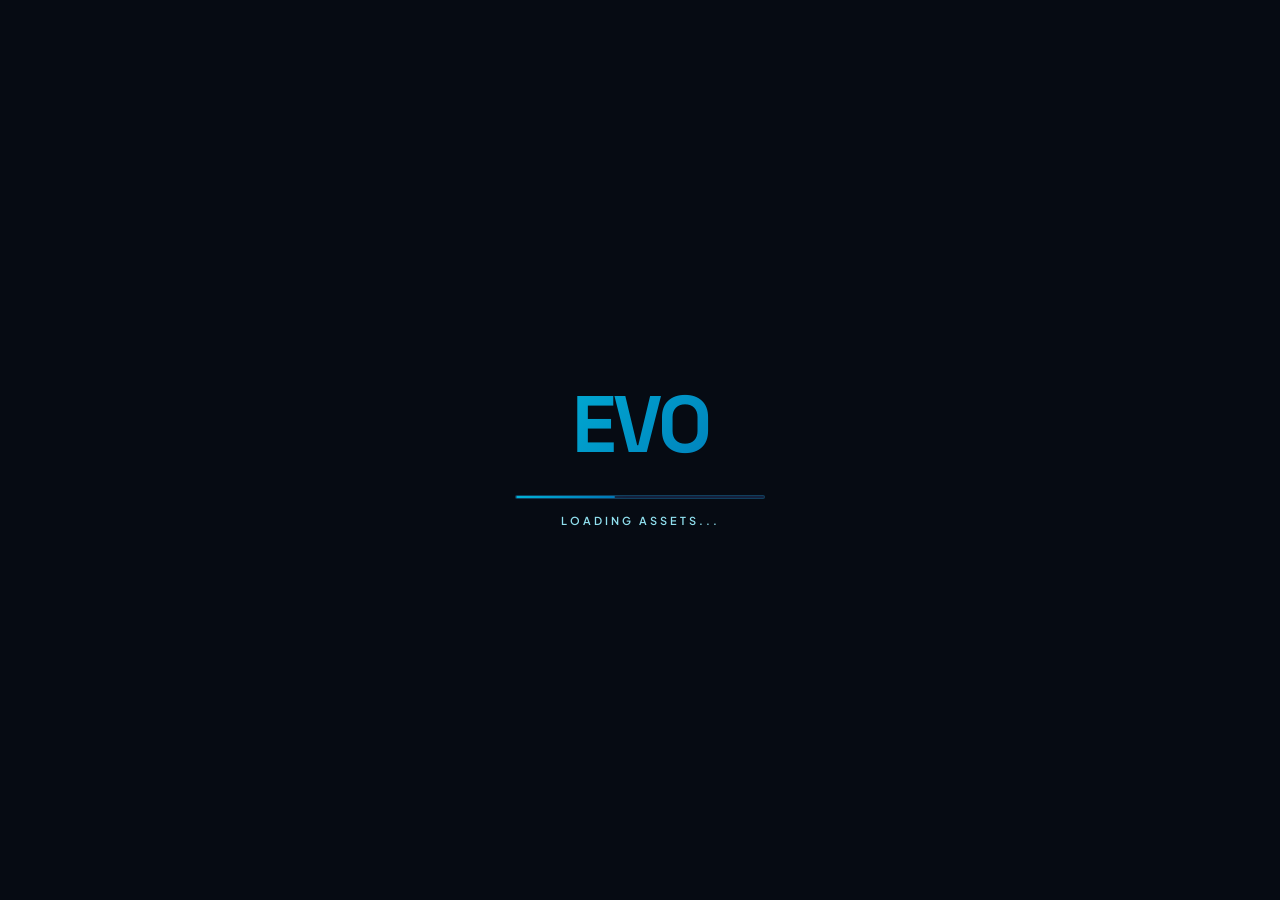
<file: dashboard.html>
<!DOCTYPE html>
<html lang="en" data-theme="dark-blue" data-lang="en">
<head>
    <meta charset="UTF-8">
    <meta name="viewport" content="width=device-width, initial-scale=1.0">
    <title>EVO CLEVER PHONE POINT - Dashboard</title>
    <link href="https://fonts.googleapis.com/css2?family=Space+Grotesk:wght@400;500;600;700&family=Plus+Jakarta+Sans:wght@300;400;500;600;700&display=swap" rel="stylesheet">
    <link rel="stylesheet" href="https://cdnjs.cloudflare.com/ajax/libs/font-awesome/6.4.0/css/all.min.css">
    <link rel="stylesheet" href="style.css">
    
    <style>
        .dashboard-wrapper { display: flex; min-height: 100vh; }
        
        /* SIDEBAR KAWAIDA */
        .evo-sidebar { width: 280px; background: var(--bg-glass); border-right: 1px solid var(--border-glow); padding: 30px 20px; display: flex; flex-direction: column; gap: 40px; backdrop-filter: blur(20px); }
        .sidebar-brand-box { font-family: 'Space Grotesk', sans-serif; font-size: 20px; font-weight: 700; text-align: center; color: var(--accent-color); }
        .sidebar-menu-list { list-style: none; display: flex; flex-direction: column; gap: 10px; }
        .sidebar-menu-list a { display: flex; align-items: center; gap: 15px; color: var(--text-main); text-decoration: none; padding: 14px 20px; border-radius: 12px; font-size: 14px; font-weight: 500; }
        .sidebar-menu-list a:hover, .sidebar-menu-list a.active { background: var(--bg-inputs); border: 1px solid var(--border-glow); color: var(--accent-color); box-shadow: 0 0 15px var(--border-glow); }

        /* MAIN APP VIEW */
        .main-app-container { flex-grow: 1; padding: 40px; display: flex; flex-direction: column; gap: 35px; }
        .dash-top-nav { display: flex; justify-content: space-between; align-items: center; width: 100%; }
        .welcome-msg h2 { font-family: 'Space Grotesk', sans-serif; font-size: 28px; }
        .welcome-msg p { color: var(--text-muted); font-size: 14px; margin-top: 4px; }

        /* STATS CARDS GRID (Zina-animate) */
        .stats-cards-grid { display: grid; grid-template-columns: repeat(auto-fit, minmax(240px, 1fr)); gap: 25px; }
        .stat-card-premium { background: var(--bg-glass); border: 1px solid var(--border-glow); padding: 25px; border-radius: 20px; backdrop-filter: blur(15px); position: relative; overflow: hidden; animation: cardGlowPulse 4s ease-in-out infinite; }
        @keyframes cardGlowPulse { 0%, 100% { box-shadow: 0 10px 30px rgba(0,0,0,0.3); } 50% { box-shadow: 0 10px 30px var(--border-glow); border-color: var(--border-active); } }
        .stat-icon-wrapper { width: 50px; height: 50px; background: var(--bg-inputs); border-radius: 12px; display: flex; justify-content: center; align-items: center; color: var(--accent-color); font-size: 20px; margin-bottom: 20px; }
        .stat-card-premium h4 { font-size: 13px; color: var(--text-muted); text-transform: uppercase; letter-spacing: 0.5px; }
        .stat-card-premium data { font-family: 'Space Grotesk', sans-serif; font-size: 26px; font-weight: 700; display: block; margin-top: 8px; }

        /* LOWER GRID: NOTIFICATIONS & QUICK ACTIONS */
        .dash-lower-grid { display: grid; grid-template-columns: 1.2fr 1fr; gap: 35px; }
        .glass-panel-box { background: var(--bg-glass); border: 1px solid var(--border-glow); border-radius: 24px; padding: 30px; backdrop-filter: blur(20px); }
        .panel-title-flow { font-family: 'Space Grotesk', sans-serif; font-size: 18px; margin-bottom: 20px; display: flex; align-items: center; gap: 10px; color: var(--accent-color); }
        
        /* SMART NOTIFICATIONS LIST */
        .smart-notif-list { display: flex; flex-direction: column; gap: 15px; }
        .notif-item-card { background: var(--bg-inputs); padding: 15px 20px; border-radius: 14px; border-left: 4px solid var(--border-active); display: flex; align-items: center; gap: 15px; }
        .notif-item-card i { font-size: 18px; color: var(--accent-color); }
        .notif-details h5 { font-size: 14px; font-weight: 600; }
        .notif-details p { font-size: 12px; color: var(--text-muted); margin-top: 2px; }

        /* QUICK LINKS BUTTONS */
        .quick-action-menu { display: grid; grid-template-columns: 1fr 1fr; gap: 15px; }
        .action-link-card { background: var(--bg-inputs); border: 1px solid transparent; border-radius: 16px; padding: 25px; text-align: center; cursor: pointer; text-decoration: none; color: var(--text-main); display: flex; flex-direction: column; align-items: center; gap: 12px; }
        .action-link-card:hover { border-color: var(--border-active); box-shadow: 0 0 15px var(--border-glow); transform: translateY(-3px); }
        .action-link-card i { font-size: 28px; color: var(--accent-color); }

        @media (max-width: 992px) {
            .dashboard-wrapper { flex-direction: column; }
            .evo-sidebar { width: 100%; border-right: none; border-bottom: 1px solid var(--border-glow); }
            .dash-lower-grid { grid-template-columns: 1fr; }
        }
        /* Mitindo mipya ya Kadi zinazobofika na Dropdown Details */
.stat-card-premium {
    cursor: pointer;
    transition: all 0.3s cubic-bezier(0.4, 0, 0.2, 1);
}
.stat-card-premium:hover {
    transform: translateY(-4px);
    border-color: var(--border-active);
}
.stat-card-premium::after {
    content: '\f107';
    font-family: 'Font Awesome 6 Free';
    font-weight: 900;
    position: absolute;
    right: 20px;
    top: 20px;
    color: var(--text-muted);
    opacity: 0.5;
    transition: transform 0.3s;
}
.stat-card-premium.open::after {
    transform: rotate(180deg);
    color: var(--accent-color);
}

/* Panel ya Details iliyonyooka */
.boss-details-dropdown {
    grid-column: 1 / -1;
    background: rgba(0, 0, 0, 0.3);
    border: 1px dashed var(--border-glow);
    border-radius: 16px;
    padding: 0;
    max-height: 0;
    overflow: hidden;
    opacity: 0;
    transition: all 0.4s cubic-bezier(0.4, 0, 0.2, 1);
}
.boss-details-dropdown.show {
    padding: 20px;
    max-height: 500px;
    opacity: 1;
    margin-top: -10px;
    margin-bottom: 10px;
}
.details-table-mini {
    width: 100%;
    border-collapse: collapse;
    font-size: 13px;
}
.details-table-mini th {
    text-align: left;
    color: var(--accent-color);
    padding: 10px;
    border-bottom: 1px solid var(--border-glow);
}
.details-table-mini td {
    padding: 12px 10px;
    color: var(--text-main);
    border-bottom: 1px solid rgba(255,255,255,0.03);
}
.badge-pay {
    background: var(--bg-inputs);
    padding: 4px 8px;
    border-radius: 6px;
    font-size: 11px;
    border: 1px solid var(--border-glow);
}
    </style>
</head>
<body>
<div id="splash-screen">
        <div class="splash-content">
            <div class="splash-logo-text">EVO</div>
            <div class="splash-loader-container">
                <div class="splash-liquid-filler" id="splashFiller"></div>
            </div>
            <div class="splash-status-text" id="splashStatus">Initializing Terminal...</div>
        </div>
    </div>
    <div class="dashboard-wrapper">
        
        <aside class="evo-sidebar">
            <div class="sidebar-brand-box">
                <h2>DASHBOARD POINT</h2>
            </div>
            
            <ul class="sidebar-menu-list">
                <li><a href="#" class="active"><i class="fa-solid fa-chart-pie"></i> <span class="nav-txt-dash">Dashboard</span></a></li>
                <li><a href="pos.html"><i class="fa-solid fa-cash-register"></i> <span class="nav-txt-pos">Terminal POS</span></a></li>
                <li><a href="login.html"><i class="fa-solid fa-right-from-bracket"></i> <span class="nav-txt-logout">Logout</span></a></li>
            </ul>
        </aside>

        <main class="main-app-container">
            
            <header class="dash-top-nav">
                <div class="welcome-msg">
                    <h2 id="dashGreeting">Welcome Back, Boss!</h2>
                    <p id="dashSubGreeting">Here is the state of your phone business terminal today.</p>
                </div>
                
                <div class="top-utility-controls" style="width: auto; gap: 15px;">
                    <button class="liquid-btn text-btn" id="langToggleBtn" onclick="badiliLughaMfumo()">
                        <i class="fa-solid fa-language"></i> <span class="lang-text">Swahili Version</span>
                    </button>
                    
                    <div class="theme-switcher-rack">
                        <button class="theme-pill" id="pill-dark-blue" onclick="badiliMandhari('dark-blue')"><span class="dot blue-dot"></span></button>
                        <button class="theme-pill" id="pill-pure-dark" onclick="badiliMandhari('pure-dark')"><span class="dot dark-dot"></span></button>
                        <button class="theme-pill" id="pill-royal-gold" onclick="badiliMandhari('royal-gold')"><span class="dot gold-dot"></span></button>
                        <button class="theme-pill" id="pill-pure-white" onclick="badiliMandhari('pure-white')"><span class="dot white-dot"></span></button>
                    </div>
                </div>
            </header>

          <section class="stats-cards-grid">
                
                <div class="stat-card-premium" id="card-revenue" onclick="toggleBossDetails('revenueDetails', 'card-revenue')">
                    <div class="stat-icon-wrapper"><i class="fa-solid fa-wallet"></i></div>
                    <h4 id="lblGross">Gross Revenue</h4>
                    <data>Tsh 14,850,000</data>
                </div>

                <div class="stat-card-premium" id="card-sold" onclick="toggleBossDetails('soldDetails', 'card-sold')">
                    <div class="stat-icon-wrapper"><i class="fa-solid fa-mobile-button"></i></div>
                    <h4 id="lblSold">Devices Sold</h4>
                    <data>6 Units</data>
                </div>

                <div class="stat-card-premium" id="card-inventory" onclick="toggleBossDetails('inventoryDetails', 'card-inventory')">
                    <div class="stat-icon-wrapper"><i class="fa-solid fa-boxes-stacked"></i></div>
                    <h4 id="lblStock">Current Inventory</h4>
                    <data>15 Models</data>
                </div>

            </section>

            <div class="boss-details-wrapper-zone">
                
                <div id="revenueDetails" class="boss-details-dropdown">
                    <div class="panel-title-flow" style="font-size: 14px; margin-bottom: 12px;"><i class="fa-solid fa-receipt"></i> Sales & Revenue Audit Trail</div>
                    <table class="details-table-mini">
                        <thead>
                            <tr><th>Time</th><th>Item</th><th>Method</th><th>Amount</th></tr>
                        </thead>
                        <tbody>
                            <tr><td>09:14 AM</td><td>iPhone 15 Pro Max (512GB)</td><td><span class="badge-pay">Cash</span></td><td>Tsh 2,950,000</td></tr>
                            <tr><td>11:30 AM</td><td>Samsung S24 Ultra (256GB)</td><td><span class="badge-pay">M-Pesa</span></td><td>Tsh 2,800,000</td></tr>
                            <tr><td>03:45 PM</td><td>iPhone 14 Pro (256GB)</td><td><span class="badge-pay">CRDB</span></td><td>Tsh 2,150,000</td></tr>
                        </tbody>
                    </table>
                </div>

                <div id="soldDetails" class="boss-details-dropdown">
                    <div class="panel-title-flow" style="font-size: 14px; margin-bottom: 12px;"><i class="fa-solid fa-barcode"></i> Dispatch & IMEI Verification Logs</div>
                    <table class="details-table-mini">
                        <thead>
                            <tr><th>Model Sold</th><th>IMEI Number</th><th>Staff ID</th></tr>
                        </thead>
                        <tbody>
                            <tr><td>iPhone 15 Pro Max</td><td>356291109482715</td><td>Keshia_01</td></tr>
                            <tr><td>Samsung Galaxy S24 Ultra</td><td>864201049381624</td><td>Keshia_01</td></tr>
                            <tr><td>Google Pixel 8 Pro</td><td>359104829104829</td><td>Keshia_02</td></tr>
                        </tbody>
                    </table>
                </div>

                <div id="inventoryDetails" class="boss-details-dropdown">
                    <div class="panel-title-flow" style="font-size: 14px; margin-bottom: 12px;"><i class="fa-solid fa-warehouse"></i> Warehouse Stock Status</div>
                    <table class="details-table-mini">
                        <thead>
                            <tr><th>Brand</th><th>Available Models</th><th>Status</th></tr>
                        </thead>
                        <tbody>
                            <tr><td>Apple (iPhone)</td><td>7 Models In Stock</td><td>🟢 Good</td></tr>
                            <tr><td>Samsung Galaxy</td><td>5 Models In Stock</td><td>🟢 Good</td></tr>
                            <tr><td>Google Pixel</td><td>3 Models In Stock</td><td>🟡 Low Stock</td></tr>
                        </tbody>
                    </table>
                </div>

            </div>

            <section class="dash-lower-grid">
                
                <div class="glass-panel-box">
                    <h3 class="panel-title-flow" id="lblSmartNotif"><i class="fa-solid fa-bell-ring"></i> Smart Business Alerts</h3>
                    <div class="smart-notif-list">
                        <div class="notif-item-card">
                            <i class="fa-solid fa-triangle-exclamation" style="color: #ef4444;"></i>
                            <div class="notif-details">
                                <h5 id="nt1Title">Stock Depletion Alert</h5>
                                <p id="nt1Sub">iPhone 14 Pro remaining quantity is 1 unit. Order fresh stock soon.</p>
                            </div>
                        </div>
                        <div class="notif-item-card">
                            <i class="fa-solid fa-circle-check" style="color: #10b981;"></i>
                            <div class="notif-details">
                                <h5 id="nt2Title">Terminal Sync Successful</h5>
                                <p id="nt2Sub">All daily sales receipts backed up securely to your core cloud system.</p>
                            </div>
                        </div>
                    </div>
                </div>

                <div class="glass-panel-box">
                    <h3 class="panel-title-flow" id="lblQuickLinks"><i class="fa-solid fa-bolt"></i> System Launchpad</h3>
                    <div class="quick-action-menu">
                        <a href="pos.html" class="action-link-card">
                            <i class="fa-solid fa-cash-register"></i>
                            <span id="lnkOpenPos">Open Cashier POS</span>
                        </a>
                        <a href="login.html" class="action-link-card">
                            <i class="fa-solid fa-power-off"></i>
                            <span id="lnkLock">Lock Terminal</span>
                        </a>
                    </div>
                </div>

            </section>
        </main>
    </div>

    <script>
        const kamusi = {
            en: {
                langBtn: '<i class="fa-solid fa-language"></i> Kiswahili',
                greet: "Welcome Back, Boss!",
                subGreet: "Here is the state of your phone business terminal today.",
                gross: "Gross Revenue", sold: "Devices Sold", stock: "Current Inventory",
                smart: "<i class='fa-solid fa-bell'></i> Smart Business Alerts",
                nt1T: "Stock Depletion Alert", nt1S: "iPhone 14 Pro remaining quantity is 1 unit. Order fresh stock soon.",
                nt2T: "Terminal Sync Successful", nt2S: "All daily sales receipts backed up securely to cloud.",
                quick: "<i class='fa-solid fa-bolt'></i> System Launchpad",
                openPos: "Open Cashier POS", lock: "Lock Terminal",
                navDash: "Dashboard", navPos: "Terminal POS", navLog: "Logout"
            },
            sw: {
                langBtn: '<i class="fa-solid fa-language"></i> English',
                greet: "Karibu Tena, Bosi!",
                subGreet: "Hali halisi ya duka lako la simu na mashine ya mauzo leo.",
                gross: "Mzunguko wa Pesa", sold: "Simu Zilizouzwa", stock: "Mizigo ya Stoki",
                smart: "<i class='fa-solid fa-bell'></i> Taarifa za Haraka",
                nt1T: "Tahadhari ya Mzigo Kuisha", nt1S: "iPhone 14 Pro imebaki simu 1 tu kwenye stoki. Agiza mzigo mpya.",
                nt2T: "Kuhifadhi Kwenye Mtandao", nt2S: "Risiti zote za leo zimehifadhiwa salama kwenye mfumo mkuu.",
                quick: "<i class='fa-solid fa-bolt'></i> Njia za Mkato",
                openPos: "Fungua Kazi (POS)", lock: "Funga Mashine",
                navDash: "Mwanzo", navPos: "Sehemu ya Keshia", navLog: "Ondoka"
            }
        };

        function badiliLughaMfumo() {
            let sasa = document.documentElement.getAttribute('data-lang') || 'en';
            let mpya = (sasa === 'en') ? 'sw' : 'en';
            document.documentElement.setAttribute('data-lang', mpya);
            localStorage.setItem('evo_lang', mpya);
            pigaChapaManeno(mpya);
        }

        function pigaChapaManeno(lugha) {
            document.getElementById('langToggleBtn').innerHTML = kamusi[lugha].langBtn;
            document.getElementById('dashGreeting').innerText = kamusi[lugha].greet;
            document.getElementById('dashSubGreeting').innerText = kamusi[lugha].subGreet;
            document.getElementById('lblGross').innerText = kamusi[lugha].gross;
            document.getElementById('lblSold').innerText = kamusi[lugha].sold;
            document.getElementById('lblStock').innerText = kamusi[lugha].stock;
            document.getElementById('lblSmartNotif').innerHTML = kamusi[lugha].smart;
            document.getElementById('nt1Title').innerText = kamusi[lugha].nt1T;
            document.getElementById('nt1Sub').innerText = kamusi[lugha].nt1S;
            document.getElementById('nt2Title').innerText = kamusi[lugha].nt2T;
            document.getElementById('nt2Sub').innerText = kamusi[lugha].nt2S;
            document.getElementById('lblQuickLinks').innerHTML = kamusi[lugha].quick;
            document.getElementById('lnkOpenPos').innerText = kamusi[lugha].openPos;
            document.getElementById('lnkLock').innerText = kamusi[lugha].lock;
            
            document.querySelector('.nav-txt-dash').innerText = kamusi[lugha].navDash;
            document.querySelector('.nav-txt-pos').innerText = kamusi[lugha].navPos;
            document.querySelector('.nav-txt-logout').innerText = kamusi[lugha].navLog;
        }

        function badiliMandhari(jinaLaTheme) {
            document.documentElement.setAttribute('data-theme', jinaLaTheme);
            localStorage.setItem('evo_theme', jinaLaTheme);
            
            document.querySelectorAll('.theme-pill').forEach(p => p.classList.remove('active-pill'));
            document.getElementById('pill-' + jinaLaTheme).classList.add('active-pill');
        }

        // On Load, kagua kama bosi alichagua theme kule nyuma
        window.onload = function() {
            const savedTheme = localStorage.getItem('evo_theme') || 'dark-blue';
            const savedLang = localStorage.getItem('evo_lang') || 'en';
            badiliMandhari(savedTheme);
            document.documentElement.setAttribute('data-lang', savedLang);
            pigaChapaManeno(savedLang);
        };
        // Kazi ya kufungua na kufunga panel za siri za Bosi kwa unyama
        function toggleBossDetails(panelId, cardElement) {
            const panel = document.getElementById(panelId);
            const isOpened = panel.classList.contains('show');
            
            // Funga kwanza dropdown zote zilizofunguka ili zisivurugane
            document.querySelectorAll('.boss-details-dropdown').forEach(p => p.classList.remove('show'));
            document.querySelectorAll('.stat-card-premium').forEach(c => c.classList.remove('open'));
            
            // Kama haikuwa wazi, ifungue sasa hivi
            if (!isOpened) {
                panel.classList.add('show');
                cardElement.classList.add('open');
            }
        }
        // Logic ya Splash Screen ya Kitajiri
    window.addEventListener('load', function() {
        const filler = document.getElementById('splashFiller');
        const status = document.getElementById('splashStatus');
        const splash = document.getElementById('splash-screen');
        
        // Hatua ya 1: Jaza bar kidogo
        setTimeout(() => {
            filler.style.width = '40%';
            status.innerText = 'Loading Assets...';
        }, 500);

        // Hatua ya 2: Jaza bar karibia mwisho
        setTimeout(() => {
            filler.style.width = '85%';
            status.innerText = 'Syncing Themes...';
        }, 1200);

        // Hatua ya 3: Maliza na uingie kwenye mfumo
        setTimeout(() => {
            filler.style.width = '100%';
            status.innerText = 'System Ready!';
            
            // Ficha Splash kwa unyama
            setTimeout(() => {
                splash.classList.add('splash-hidden');
            }, 500);
        }, 2000);
    });
    </script>
</body>
</html>
</file>
<file: style.css>
/* ==========================================================================
   EVO CLEVER PHONE POINT - UNIVERSAL CORE STYLE SHEET
   ========================================================================== */

/* --- SYSTEM THEMES DESIGN SYSTEM --- */
:root[data-theme="dark-blue"] {
    --bg-universe: #060b13;
    --bg-glass: rgba(13, 22, 38, 0.7);
    --bg-inputs: #14213d;
    --border-glow: rgba(0, 180, 216, 0.2);
    --border-active: #00b4d8;
    --text-main: #f8f9fa;
    --text-muted: #90e0ef;
    --accent-color: #00b4d8;
    --accent-gradient: linear-gradient(135deg, #00b4d8 0%, #0077b6 100%);
    --liquid-wave: rgba(0, 180, 216, 0.3);
}

:root[data-theme="pure-dark"] {
    --bg-universe: #000000;
    --bg-glass: rgba(18, 18, 18, 0.75);
    --bg-inputs: #262626;
    --border-glow: rgba(255, 255, 255, 0.1);
    --border-active: #ffffff;
    --text-main: #ffffff;
    --text-muted: #a3a3a3;
    --accent-color: #ffffff;
    --accent-gradient: linear-gradient(135deg, #a3a3a3 0%, #262626 100%);
    --liquid-wave: rgba(255, 255, 255, 0.2);
}

:root[data-theme="royal-gold"] {
    --bg-universe: #0d0b07;
    --bg-glass: rgba(26, 22, 13, 0.8);
    --bg-inputs: #261f10;
    --border-glow: rgba(212, 175, 55, 0.25);
    --border-active: #d4af37;
    --text-main: #fffdf5;
    --text-muted: #f3e5ab;
    --accent-color: #d4af37;
    --accent-gradient: linear-gradient(135deg, #f3e5ab 0%, #d4af37 100%);
    --liquid-wave: rgba(212, 175, 55, 0.35);
}

:root[data-theme="pure-white"] {
    --bg-universe: #f4f6f9;
    --bg-glass: rgba(255, 255, 255, 0.85);
    --bg-inputs: #e9ecef;
    --border-glow: rgba(108, 117, 125, 0.15);
    --border-active: #495057;
    --text-main: #212529;
    --text-muted: #495057;
    --accent-color: #212529;
    --accent-gradient: linear-gradient(135deg, #495057 0%, #212529 100%);
    --liquid-wave: rgba(33, 37, 41, 0.15);
}

/* --- BASE UTILITIES --- */
* {
    margin: 0;
    padding: 0;
    box-sizing: border-box;
    font-family: 'Plus Jakarta Sans', sans-serif;
    transition: background 0.4s ease, border-color 0.3s ease;
}

body {
    background-color: var(--bg-universe);
    color: var(--text-main);
    min-height: 100vh;
    overflow-x: hidden;
}

/* ==========================================================================
   1. LOGIN PAGE STYLES
   ========================================================================== */
.login-body {
    display: flex;
    justify-content: center;
    align-items: center;
    position: relative;
}

.login-universe {
    width: 100%;
    max-width: 1300px;
    padding: 40px 20px;
    display: flex;
    flex-direction: column;
    align-items: center;
    gap: 40px;
    z-index: 10;
}

/* TOP CONTROLS */
.top-utility-controls {
    width: 100%;
    display: flex;
    justify-content: space-between;
    align-items: center;
    flex-wrap: wrap;
    gap: 15px;
}

.theme-switcher-rack {
    display: flex;
    gap: 8px;
    background: var(--bg-glass);
    padding: 6px;
    border-radius: 30px;
    border: 1px solid var(--border-glow);
    backdrop-filter: blur(10px);
}

.theme-pill {
    background: transparent;
    border: none;
    padding: 8px 14px;
    border-radius: 20px;
    cursor: pointer;
    display: flex;
    align-items: center;
    gap: 8px;
    color: var(--text-main);
    font-size: 11px;
    font-weight: 600;
}

.theme-pill .dot {
    width: 10px;
    height: 10px;
    border-radius: 50%;
}
.blue-dot { background: #00b4d8; }
.dark-dot { background: #525252; }
.gold-dot { background: #d4af37; }
.white-dot { background: #ced4da; box-shadow: inset 0 0 2px rgba(0,0,0,0.5); }

.theme-pill.active-pill {
    background: var(--bg-inputs);
    box-shadow: 0 0 10px var(--border-glow);
}

/* ====== SPINNING AMBASSADOR SHOWCASE ====== */
.spinning-showcase-container {
    display: flex;
    justify-content: space-between;
    align-items: center;
    width: 100%;
    max-width: 900px;
    margin: 20px 0;
    position: relative;
}

.spinning-phone-wrapper {
    width: 160px;
    height: 280px;
    border-radius: 24px;
    overflow: hidden;
    background: var(--bg-glass);
    border: 1px solid var(--border-glow);
    box-shadow: 0 20px 40px rgba(0,0,0,0.4);
    animation: simuZunguka 8s linear infinite;
    transform-style: preserve-3d;
}

.phone-right {
    animation-direction: reverse;
}

.spinning-phone-wrapper img {
    width: 100%;
    height: 100%;
    object-fit: cover;
}

@keyframes simuZunguka {
    1% { transform: rotateY(0deg) translateY(1px); }
    50% { transform: rotateY(180deg) translateY(-10px); }
    100% { transform: rotateY(360deg) translateY(1px); }
}

/* BRAND HERO IN THE MIDDLE */
.brand-hero-center {
    text-align: center;
    flex-grow: 1;
    padding: 0 20px;
}

.brand-evo-title {
    font-family: 'Space Grotesk', sans-serif;
    font-size: 85px;
    font-weight: 700;
    letter-spacing: -2px;
    line-height: 0.8;
    background: var(--accent-gradient);
    -webkit-background-clip: text;
    background-clip: text; /* Mstari huu hapa unamaliza tatizo */
    -webkit-text-fill-color: transparent;
    animation: pulseEvo 3s ease-in-out infinite;
}

.brand-sub-title {
    font-family: 'Space Grotesk', sans-serif;
    font-size: 14px;
    font-weight: 600;
    letter-spacing: 4px;
    color: var(--text-muted);
    margin-top: 10px;
    text-transform: uppercase;
}

.liquid-pulse-line {
    width: 80px;
    height: 3px;
    background: var(--accent-color);
    margin: 15px auto 0;
    border-radius: 2px;
    box-shadow: 0 0 15px var(--accent-color);
    animation: kambaFuta 2s ease-in-out infinite;
}

@keyframes pulseEvo {
    0%, 100% { transform: scale(1); filter: drop-shadow(0 0 1px transparent); }
    50% { transform: scale(1.03); filter: drop-shadow(0 0 20px var(--border-glow)); }
}
@keyframes kambaFuta {
    0%, 100% { width: 40px; opacity: 0.5; }
    50% { width: 120px; opacity: 1; }
}

/* GLASS CARD LOGIN FORM */
.login-card-glass {
    background: var(--bg-glass);
    border: 1px solid var(--border-glow);
    backdrop-filter: blur(20px);
    -webkit-backdrop-filter: blur(20px);
    width: 100%;
    max-width: 450px;
    border-radius: 24px;
    padding: 35px;
    box-shadow: 0 30px 60px rgba(0,0,0,0.6);
}

.card-header-flow {
    text-align: center;
    margin-bottom: 30px;
}

.card-header-flow h3 {
    font-family: 'Space Grotesk', sans-serif;
    font-size: 20px;
    color: var(--text-main);
}

.card-header-flow p {
    font-size: 13px;
    color: var(--text-muted);
    margin-top: 6px;
}

.evo-input-group {
    display: flex;
    flex-direction: column;
    gap: 8px;
    margin-bottom: 22px;
}

.evo-input-group label {
    font-size: 12px;
    font-weight: 600;
    color: var(--text-muted);
    text-transform: uppercase;
    letter-spacing: 0.5px;
}

.input-glow-wrapper {
    position: relative;
}

.evo-input-group input {
    width: 100%;
    padding: 14px 16px;
    background: var(--bg-inputs);
    border: 1px solid rgba(255,255,255,0.05);
    border-radius: 14px;
    color: var(--text-main);
    font-size: 14px;
    outline: none;
}

.evo-input-group input:focus {
    border-color: var(--border-active);
    box-shadow: 0 0 15px var(--border-glow);
}

/* ==========================================================================
   2. LIQUID STAR BUTTONS (LIQUID LIQUID STYLE)
   ========================================================================== */
.liquid-star-btn {
    position: relative;
    width: 100%;
    padding: 16px;
    background: var(--accent-gradient);
    color: var(--bg-universe);
    border: none;
    border-radius: 14px;
    font-family: 'Space Grotesk', sans-serif;
    font-weight: 700;
    font-size: 14px;
    letter-spacing: 1px;
    cursor: pointer;
    overflow: hidden;
    z-index: 1;
    display: flex;
    justify-content: center;
    align-items: center;
    box-shadow: 0 8px 25px var(--border-glow);
}

.liquid-star-btn:hover {
    transform: translateY(-2px);
    box-shadow: 0 12px 30px var(--border-glow);
}

/* Mabadiliko ya Liquid */
.liquid-star-btn .liquid-wave {
    position: absolute;
    top: -100%;
    left: -50%;
    width: 200%;
    height: 400%;
    background: var(--liquid-wave);
    border-radius: 40%;
    animation: wimbiLaMaji 6s linear infinite;
    z-index: -1;
    pointer-events: none;
}

@keyframes wimbiLaMaji {
    0% { transform: rotate(0deg); top: -100%; }
    50% { top: -50%; }
    100% { transform: rotate(360deg); top: -100%; }
}

.liquid-star-btn .btn-text {
    position: relative;
    z-index: 2;
    color: inherit;
    display: flex;
    align-items: center;
    gap: 8px;
}

/* UTILITY BUTTONS LIKE LANG TOGGLE */
.liquid-btn.text-btn {
    background: var(--bg-glass);
    border: 1px solid var(--border-glow);
    color: var(--text-main);
    padding: 10px 18px;
    border-radius: 30px;
    cursor: pointer;
    font-size: 12px;
    font-weight: 600;
    backdrop-filter: blur(10px);
}
.liquid-btn.text-btn:hover {
    border-color: var(--border-active);
    background: var(--bg-inputs);
}

/* Responsive Fixes */
@media (max-width: 768px) {
    .spinning-showcase-container {
        flex-direction: column;
        gap: 30px;
    }
    .spinning-phone-wrapper {
        display: none; /* Ficha simu kwenye vioo vidogo zisilete vurugu */
    }
    .brand-evo-title {
        font-size: 60px;
    }
}
/* ==========================================================================
   LOADING SPLASH SCREEN - TAJIRI VERSION
   ========================================================================== */
#splash-screen {
    position: fixed;
    top: 0;
    left: 0;
    width: 100%;
    height: 100%;
    background-color: var(--bg-universe); /* Inafuata theme husika */
    display: flex;
    flex-direction: column;
    justify-content: center;
    align-items: center;
    z-index: 10000; /* Inakaa juu ya kila kitu */
    transition: opacity 0.8s cubic-bezier(0.4, 0, 0.2, 1), visibility 0.8s;
}

.splash-content {
    text-align: center;
    position: relative;
}

.splash-logo-text {
    font-family: 'Space Grotesk', sans-serif;
    font-size: 80px;
    font-weight: 800;
    letter-spacing: -3px;
    background: var(--accent-gradient);
    -webkit-background-clip: text;
    background-clip: text;
    -webkit-text-fill-color: transparent;
    animation: splashPulse 2s ease-in-out infinite;
}

.splash-loader-container {
    width: 250px;
    height: 4px;
    background: var(--bg-inputs);
    border-radius: 10px;
    margin-top: 20px;
    overflow: hidden;
    position: relative;
    border: 1px solid var(--border-glow);
}

.splash-liquid-filler {
    position: absolute;
    top: 0;
    left: 0;
    height: 100%;
    width: 0%; /* Inajazwa na JS */
    background: var(--accent-gradient);
    box-shadow: 0 0 15px var(--accent-color);
    border-radius: 10px;
    transition: width 0.5s ease;
}

.splash-status-text {
    margin-top: 15px;
    font-size: 11px;
    text-transform: uppercase;
    letter-spacing: 3px;
    color: var(--text-muted);
    font-weight: 600;
}

@keyframes splashPulse {
    0%, 100% { transform: scale(1); filter: brightness(1); }
    50% { transform: scale(1.05); filter: brightness(1.3) drop-shadow(0 0 30px var(--border-glow)); }
}

/* Kuficha splash */
.splash-hidden {
    opacity: 0;
    visibility: hidden;
}
/* ==========================================================================
   MABORESHO YA KUCHAPISHA RISITI PEKEE (MEDIA PRINT)
   ========================================================================== */
@media print {
    /* 1. Ficha kila kitu kilichopo kwenye ukurasa */
    body * {
        visibility: hidden;
    }
    
    /* 2. Onyesha eneo la risiti tu na ulilazimishe kukaa juu kabisa kushoto */
    #thermalReceiptZone, #thermalReceiptZone * {
        visibility: visible;
    }
    
    #thermalReceiptZone {
        position: absolute;
        left: 0;
        top: 0;
        width: 100%;
        max-width: 80mm; /* Inalingana kabisa na upana wa karatasi za Thermal Printer */
        box-shadow: none !important;
        background: #ffffff !important;
        color: #000000 !important;
        padding: 0 !important;
        margin: 0 !important;
        border: none !important;
    }

    /* 3. Ficha vitu vya kero vya kivinjari kama link za chini ya peji na tarehe za juu */
    @page {
        margin: 0;
    }
}
</file>
